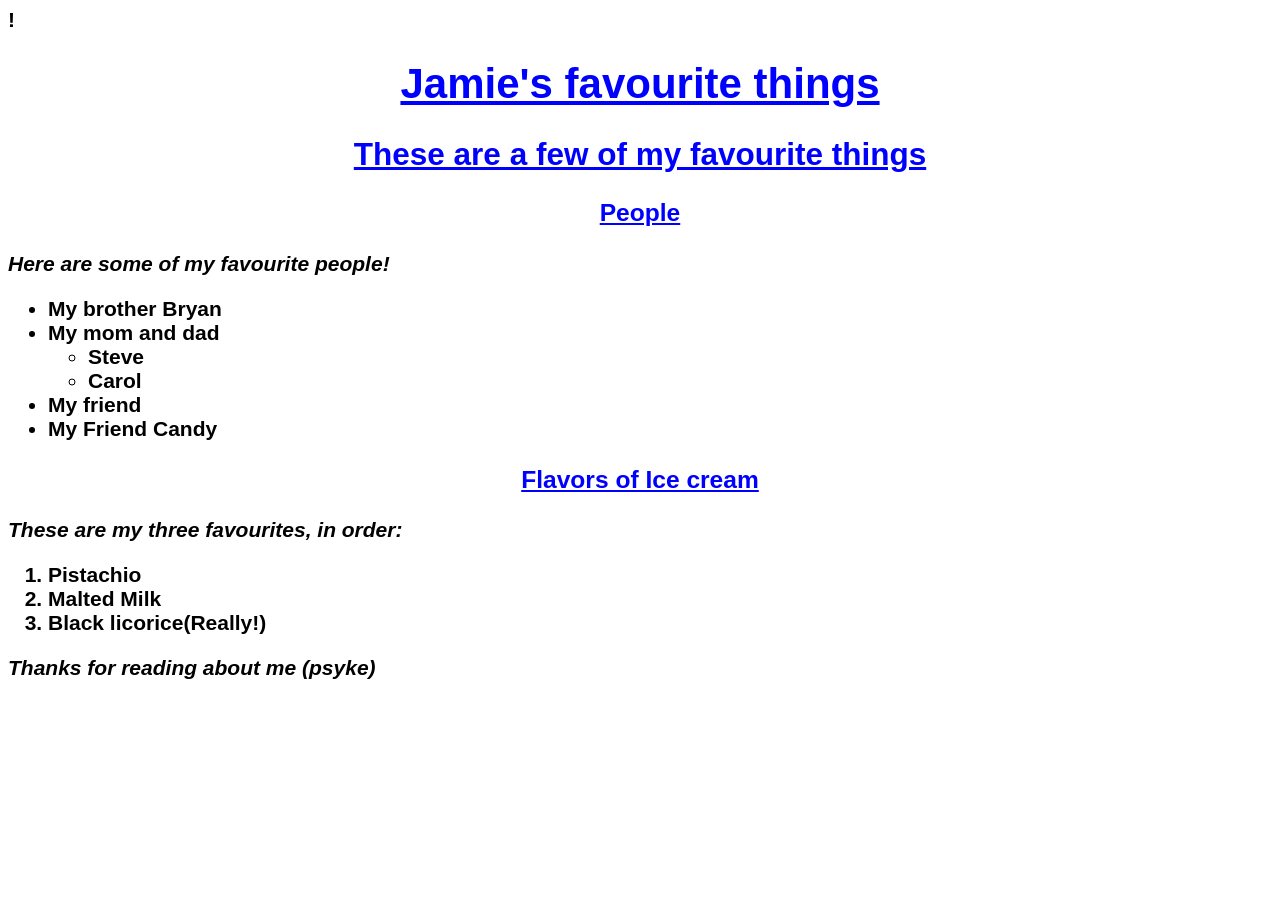
<file: index.html>
!<!DOCTYPE html>
<html>
  <head>
  <link href ="css/style.css" rel="stylesheet" type="text/css">
  </head>

  <body>
    <h1>Jamie's favourite things</h1>
    <h2> These are a  few of my favourite things</h2>
    <h3>People</h3>
    <p>Here are some of my favourite people!</p>
    <ul>
      <li>My brother Bryan</li>
      <li>My mom and dad</li>
      <ul>
      <li>Steve</li>
      <li>Carol</li>
      </ul>
      <li>My friend</li>
      <li>My Friend Candy</li>
    </ul>
      <h3>Flavors of Ice cream</h3>
    <p>These are my three favourites, in order:</p>
        <ol>
          <li>Pistachio</li>
          <li>Malted Milk</li>
          <li>Black licorice(Really!)</li>
        </ol>
      <p> Thanks for reading about me (psyke) </p>

  </body>
</html>
</file>
<file: css/style.css>
h1,h2,h3 {
  color: blue;
  text-align: center;
  text-decoration: underline;
}
p {
  color: green
  padding: 10px 5px 10px 5px
  text-align:center;
  font-style: italic;
  }
body {
  font: 75% georgia, sans-serif;
  font-size: 21;
  font-weight: bold;
}
</file>
